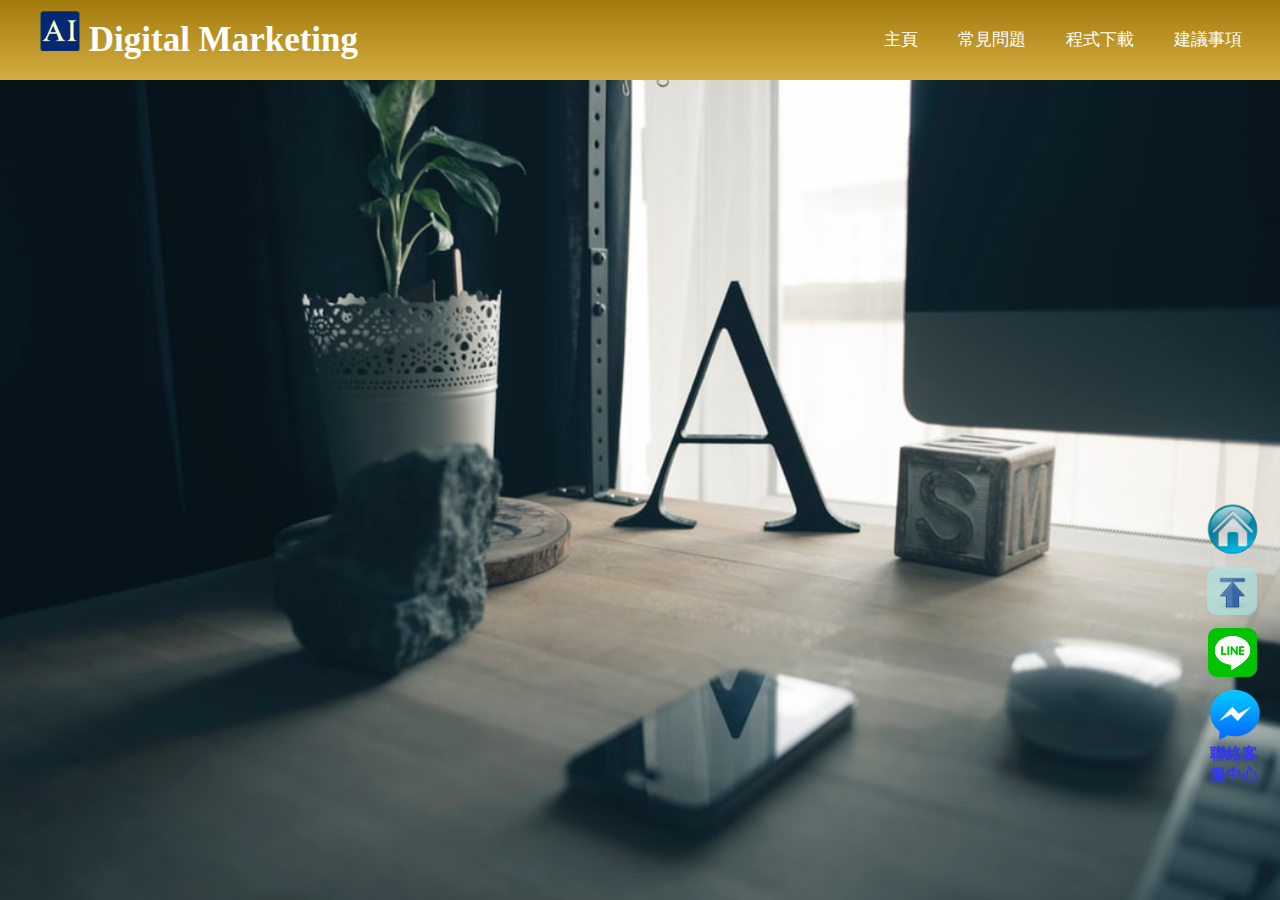
<file: index.html>
<!DOCTYPE html>
<html lang="zh">
  <head>
   
    <meta charset="utf-8">
    <title>Ai 個人數位行銷</title>
    <meta name="viewport" content="width=device-width, initial-scale=1">
    <link rel="stylesheet" href="css\style.css">
    <link rel="shortcut icon" href="image\ai.ico">
  </head>
  <body>

  <!--meun -->
    <nav>
      <input type="checkbox" id="check">
      <label for="check" class="checkbtn">
        <img src="image\bars.png" width="40" height="40"></img>
      </label>
      <label class="logo"> 
        <img src="image\ai.ico" width="40" height="40" > Digital Marketing</img>
        
      </label>
      <ul >
        <li><a  href="index.html">主頁</a></li>
        <li><a href="Untitled-1.html">常見問題</a></li>
        <li><a href="download.html" target="_top">程式下載</a></li>
        <li><a href="contact.html">建議事項</a></li>
      </ul>
    </nav>
    <section></section>
        <!-- 聯絡客服中心 --> 
        <div class="back_home" >
          <a class="fixa_color" href="index.html"><img src="image/home.png" width="55px" ;height="55px;"></a>      
       </div>         
        <div class="back_top" >
          <a class="fixa_color" href="#"><img src="image/Arrow-Up.png" width="35px" ;height="0px;"></a>      
       </div> 
        <div class="message1"  >
          <a class="fixa_color" href="https://bit.ly/2RpMkma"><img src="image/LINE_messenger.png" width="65px" ;height="65px;"></a>       
       </div>
       <div class="message2">
        <a class="fixa_color" href="https://bit.ly/2Rq9xEQ"><img src="image/fb_messenger.png" width="50px" ;height="50px;"></a>
        聯絡客服中心
      </div>
  </body>
</html>
</file>
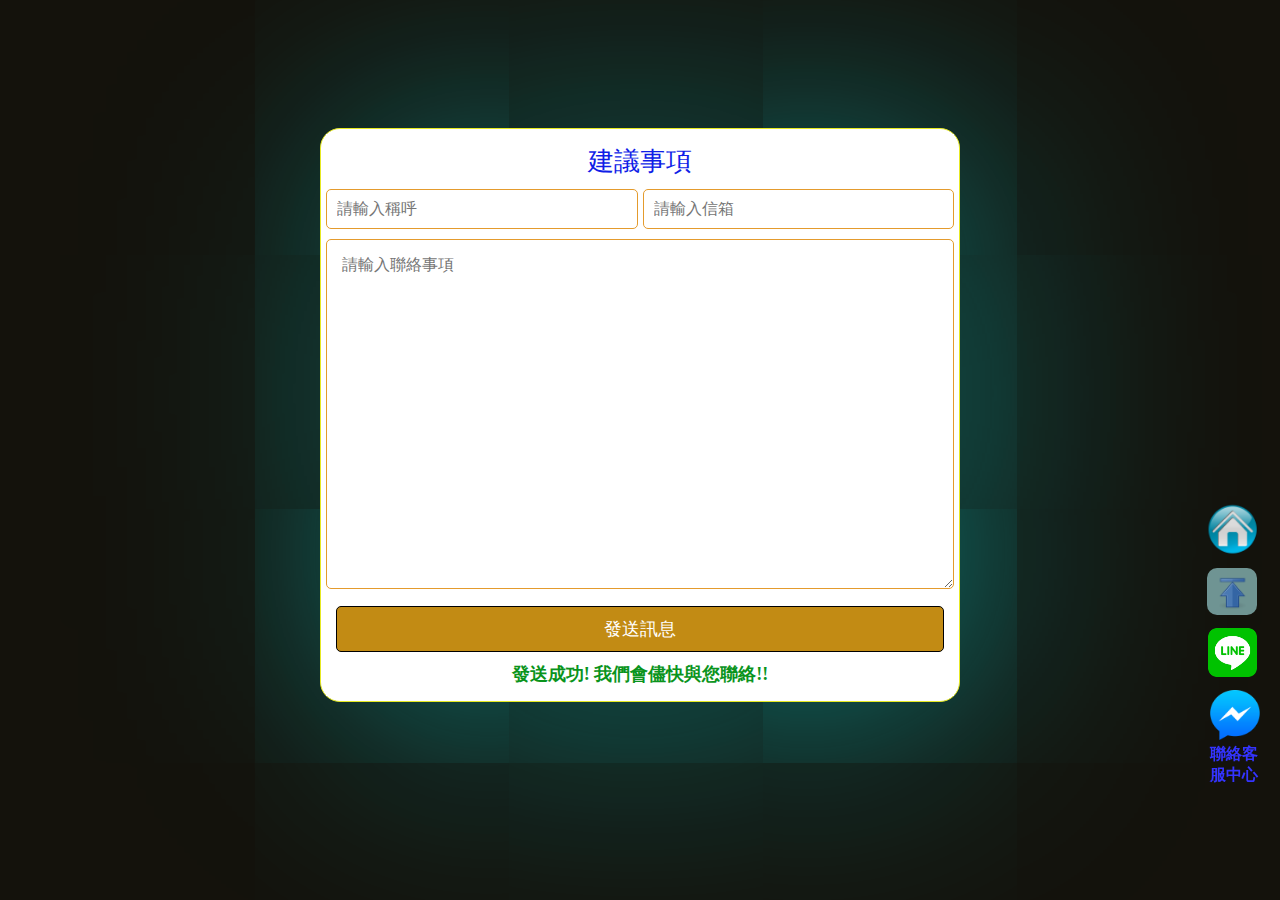
<file: contact-1.html>
<!DOCTYPE html>
<html>
    <iframe name="hidden_iframe" id="hidden_iframe" style="display: none;" onload="this.onload=function(){window.location='index.html'}" location.reload(); ></iframe>     
<head>
      <meta charset="utf-8"> </meta>
      <meta name="viewport" content="width=device-width, initial-scale=1">
      <link href="css\main.css" rel="stylesheet" type=”text/css”>
      <link rel="stylesheet" href="css\style.css">
      <title>Contact Form</title>
      <style >
body{
  
  font-family: "montserrat";
  background-color:#14120c;    
  padding: 0 ;
  align-items: center;
  justify-content: center; 
 

}


header{        
    margin-top:10px ;
    text-align: center;
    font-size: 26px; 
    color: rgb(16, 30, 231);

} 
.all{
    margin-top:10% ;
    display: flex; 
    flex-direction: column; 
    padding:5px;
    width:50%;
    height:100%;   
    border-width:1px;
    border-style:solid;
    border-radius: 20px; 
    border-color: rgb(230, 233, 35); 
    background-color:#ffffff; 
    box-shadow:20px 20px 500px rgba(9, 252, 252, 0.473);  
}

.all-1{   
    
    width:100%;
    height:100%;
    background-color:#ffffff;
          
}
.input-box1{
    margin-top:10px ;
    display: flex; 
    justify-content: center; 
    width:100%; 
    height:100%;
    font-size: 20px; 
    border-width:0px;
    border-style:solid;
    border-radius: 5px; 
    border-color: rgb(52, 184, 184);    
    background-color:#ffffff;  


}
.input-name{
    margin-right:5px ;
    padding: 0px;
    font-size: 20px; 
    width:50%;  
  
}
.input-email{
    margin:0 ;
    padding: 0px;
    font-size: 20px; 
    width:50%; 
  
}
input{
    padding: 10px;
    font-size: 16px; 
    width:100%; 
    border-width:1px;
    border-style:solid;
    border-radius: 5px; 
    border-color: rgb(228, 155, 45);  
    background-color:#ffffff;  
}
textarea{
    margin-top:10px ;
    padding: 15px;
    font-size:16px; 
    width:100%;
    max-width: 100%;
    min-width: 100%;
    height:350px;
    border-width:1px;
    border-style:solid;
    border-radius: 5px; 
    border-color: rgb(228, 155, 45); 
}




.button{
    margin-top:0px ;
    padding:10px;
    width:100%;
    font-size: 20px;
    color: rgb(20, 35, 202);
    border-width:0px;
    border-style:solid;
    border-radius: 5px; 
    background-color:#ffffff;  
    
}

button{
    margin-top:0px ;
    padding:10px;
    width:100%;
    font-size: 18px;
    color: rgb(255, 255, 255);
    border-width:1px;
    border-style:solid;
    border-radius: 5px; 
    background-color:rgb(194, 139, 20);

}
button[type="submit"]:hover {
  background-color:#a35d0d; 
  cursor: pointer;
 
}


.span{   
    margin-top:10px ;
    padding: 0px;
    font-size: 18px; 
    font-weight:bold ;
    color:rgb(10, 148, 28);

    width:100%;
    height:100% ;
    border: 0px;
    border-style:solid;
    border-color: rgb(7, 71, 71);
        
}

input:hover,
textarea:hover{
    border:none;
    border:2px solid #0d6efd;
    background-color:#fffdf7; 
}

@media (max-width: 768px){
    .all{
        width:90%;
        height:100%;   
    }
 


    #content span{
        display: none;
    }
    #content:hover{
        cursor: pointer;
        content: '当月';
    }


} 








    </style>
</head>


<body>

    <!--<div class="head0"></div>--> 

<div class="all">
    <div class="all-1">
      <form action="index.html" method="post" target="hidden_iframe">
        <header>建議事項</Hheader>       
      <div class="input-box1">
           <div class="input-name">
             <input type="text" name="entry.1332056061" placeholder="請輸入稱呼"   required>  
          </div>
          
          <div class="input-email">
            <input type="text" name="entry.1194597316" placeholder="請輸入信箱"  required >  
          </div>
      </div>
       

         <div class="textarea">
            <textarea  name="entry.1612548173" placeholder="請輸入聯絡事項"  required ></textarea> 
         </div>
         <div class="button">    
            <button type="submit">發送訊息</button>
            <div class="span" >發送成功! 我們會儘快與您聯絡!!</div> 

         </div>
         
      </form>  
    </div> 
</div>   

           

 
 

       
        


    <div>
        <!-- 聯絡客服中心 -->
        <div class="back_home" >
            <a class="fixa_color" href="index.html"><img src="image/home.png" width="55px" ;height="55px;"></a>      
        </div>          
        <div class="back_top" >
            <a class="fixa_color" href="download.html"><img src="image/Arrow-Up.png" width="35px" ;height="0px;"></a>      
        </div> 
        <div class="message1"  >
            <a class="fixa_color" href="https://bit.ly/2RpMkma"><img src="image/LINE_messenger.png" width="65px" ;height="65px;"></a>       
        </div>
        <div class="message2">
          <a class="fixa_color" href="https://bit.ly/2Rq9xEQ"><img src="image/fb_messenger.png" width="50px" ;height="50px;"></a>
          聯絡客服中心

    </div>



</body>

</html>
</file>
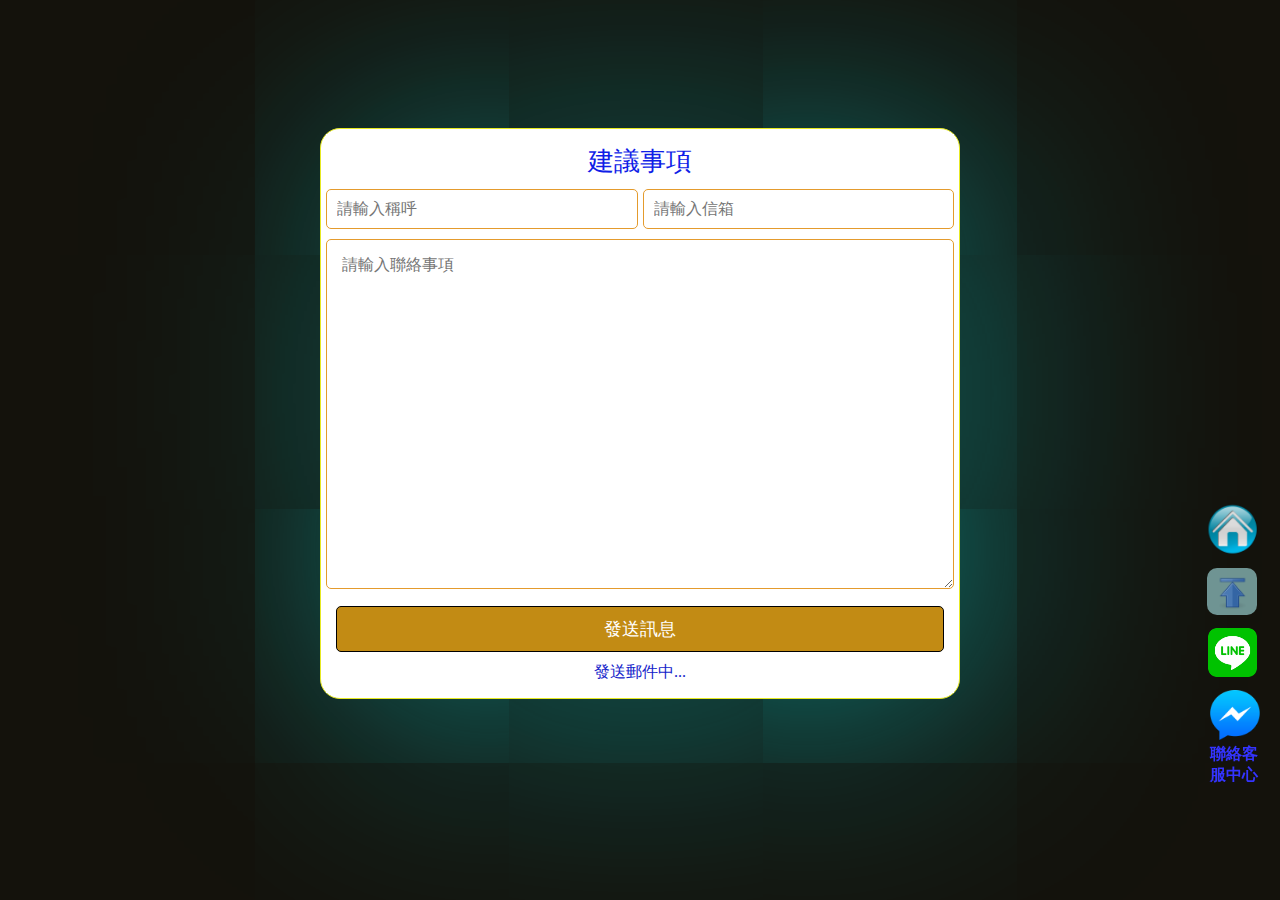
<file: contact.html>
<!DOCTYPE html>
<html>
<head>
      <meta charset="utf-8"> </meta>
      <meta name="viewport" content="width=device-width, initial-scale=1">
      <link href="css\main.css" rel="stylesheet" type=”text/css”>
      <link rel="stylesheet" href="css\style.css">
      <title>Contact Form</title>
      <style >
body{
  
  font-family: "montserrat";
  background-color:#14120c;    
  padding: 0 ;
  align-items: center;
  justify-content: center; 
 

}


header{        
    margin-top:10px ;
    text-align: center;
    font-size: 26px; 
    color: rgb(16, 30, 231);

} 
.all{
    margin-top:10% ;
    display: flex; 
    flex-direction: column; 
    padding:5px;
    width:50%;
    height:100%;   
    border-width:1px;
    border-style:solid;
    border-radius: 20px; 
    border-color: rgb(230, 233, 35); 
    background-color:#ffffff; 
    box-shadow:20px 20px 500px rgba(9, 252, 252, 0.473);  
}

.all-1{   
    
    width:100%;
    height:100%;
    background-color:#ffffff;
          
}
.input-box1{
    margin-top:10px ;
    display: flex; 
    justify-content: center; 
    width:100%; 
    height:100%;
    font-size: 20px; 
    border-width:0px;
    border-style:solid;
    border-radius: 5px; 
    border-color: rgb(52, 184, 184);    
    background-color:#ffffff;  


}
.input-name{
    margin-right:5px ;
    padding: 0px;
    font-size: 20px; 
    width:50%;  
  
}
.input-email{
    margin:0 ;
    padding: 0px;
    font-size: 20px; 
    width:50%; 
  
}
input{
    padding: 10px;
    font-size: 16px; 
    width:100%; 
    border-width:1px;
    border-style:solid;
    border-radius: 5px; 
    border-color: rgb(228, 155, 45);  
    background-color:#ffffff;  
}
textarea{
    margin-top:10px ;
    padding: 15px;
    font-size:16px; 
    width:100%;
    max-width: 100%;
    min-width: 100%;
    height:350px;
    border-width:1px;
    border-style:solid;
    border-radius: 5px; 
    border-color: rgb(228, 155, 45); 
}




.button{
    margin-top:0px ;
    padding:10px;
    width:100%;
    font-size: 20px;
    color: rgb(20, 35, 202);
    border-width:0px;
    border-style:solid;
    border-radius: 5px; 
    background-color:#ffffff;  
    
}

button{
    margin-top:0px ;
    padding:10px;
    width:100%;
    font-size: 18px;
    color: rgb(255, 255, 255);
    border-width:1px;
    border-style:solid;
    border-radius: 5px; 
    background-color:rgb(194, 139, 20); 
}
button[type="submit"]:hover {
  background-color:#a35d0d; 
  cursor: pointer;
}
.span{   
    margin-top:10px ;
    padding: 0px;
    font-size: 16px; 
    width:100%;
    height:100% ;
    border: 0px;
    border-style:solid;
    border-color: rgb(7, 71, 71);
        
}

input:hover,
textarea:hover{
    border:none;
    border:2px solid #0d6efd;
    background-color:#fffdf7; 
}

@media (max-width: 768px){
    .all{
        width:90%;
        height:100%;   
    }
 
} 








    </style>
</head>


<body>

    <!--<div class="head0"></div>--> 

<div class="all">
    <div class="all-1">
      <form action="https://docs.google.com/forms/d/1FFU6E3Ji-2xHoAks9fJXS2fc6FuS6SxZfg2DBgnbF4A/formResponse" method="post">
        <header>建議事項</Hheader>       
      <div class="input-box1">
           <div class="input-name">
             <input type="text" name="entry.1332056061" placeholder="請輸入稱呼"   required>  
          </div>
          
          <div class="input-email">
            <input type="text" name="entry.1194597316" placeholder="請輸入信箱"  required >  
          </div>
      </div>
       

         <div class="textarea">
            <textarea  name="entry.1612548173" placeholder="請輸入聯絡事項"  required ></textarea> 
         </div>
         <div class="button">    
            <button type="submit">發送訊息</button>
            <div class="span" >發送郵件中...</div> 
         </div>
         
      </form>  
    </div> 
</div>   

           
           
        


    <div>
        <!-- 聯絡客服中心 -->
        <div class="back_home" >
            <a class="fixa_color" href="index.html"><img src="image/home.png" width="55px" ;height="55px;"></a>      
        </div>          
        <div class="back_top" >
            <a class="fixa_color" href="download.html"><img src="image/Arrow-Up.png" width="35px" ;height="0px;"></a>      
        </div> 
        <div class="message1"  >
            <a class="fixa_color" href="https://bit.ly/2RpMkma"><img src="image/LINE_messenger.png" width="65px" ;height="65px;"></a>       
        </div>
        <div class="message2">
          <a class="fixa_color" href="https://bit.ly/2Rq9xEQ"><img src="image/fb_messenger.png" width="50px" ;height="50px;"></a>
          聯絡客服中心

    </div>



</body>
</html>
</file>
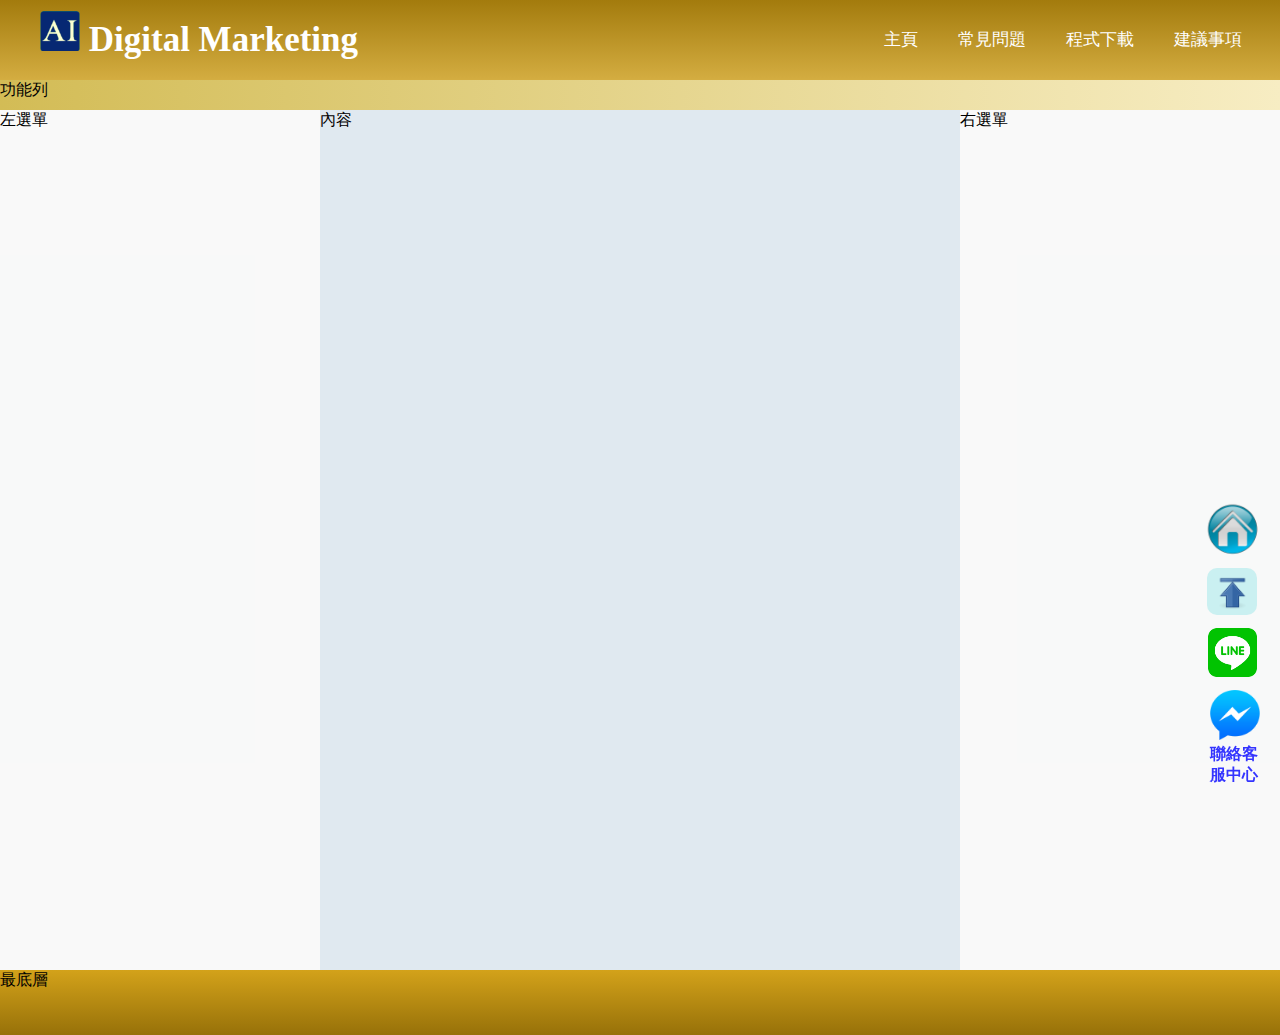
<file: Untitled-1.html>
<!DOCTYPE html>
<html lang="zh">
  <head>
   
    <meta charset="utf-8">
    <title>首頁設計</title>
    <meta name="viewport" content="width=device-width, initial-scale=1">
    <link rel="stylesheet" href="css\style.css">
    <!-- Bootstrap CSS -->
    
   <style>
 
     body{
      height: 100%;
      background-color: rgb(255, 255, 255);
      margin: 0;
      font-family: 微軟正黑體;
      width:100%;
     }


   </style>              
  </head>
    <body>
      
      <div class="container-main">
          <!--meun -->
    <nav>
      <input type="checkbox" id="check">
      <label for="check" class="checkbtn">
        <img src="image\bars.png" width="40" height="40"></img>
      </label>
      <label class="logo"> 
        <img src="image\ai.ico" width="40" height="40" > Digital Marketing</img>
        
      </label>
      <ul >
        <li><a  href="index.html">主頁</a></li>
        <li><a href="Untitled-1.html">常見問題</a></li>
        <li><a href="download.html" target="_top">程式下載</a></li>
        <li><a href="contact.html">建議事項</a></li>
      </ul>
    </nav>
      </div>  
      <div class="container-top">功能列</div> 
     <div class="container-middle"> 
      <div class="container-left">左選單</div>
       <div class="container-content">內容</div>
       <div class="container-right">右選單</div>
     </div>
      <div class="container-bottom">最底層</div>
        
    
    
    
       


       <!-- 聯絡客服中心 --> 
        <div class="back_home" >
            <a class="fixa_color" href="index.html"><img src="image/home.png" width="55px" ;height="55px;"></a>      
         </div>         
          <div class="back_top" >
            <a class="fixa_color" href="#"><img src="image/Arrow-Up.png" width="35px" ;height="0px;"></a>      
         </div> 
          <div class="message1"  >
            <a class="fixa_color" href="https://bit.ly/2RpMkma"><img src="image/LINE_messenger.png" width="65px" ;height="65px;"></a>       
         </div>
         <div class="message2">
          <a class="fixa_color" href="https://bit.ly/2Rq9xEQ"><img src="image/fb_messenger.png" width="50px" ;height="50px;"></a>
          聯絡客服中心
        </div>
    </body>
  </html>
</file>
